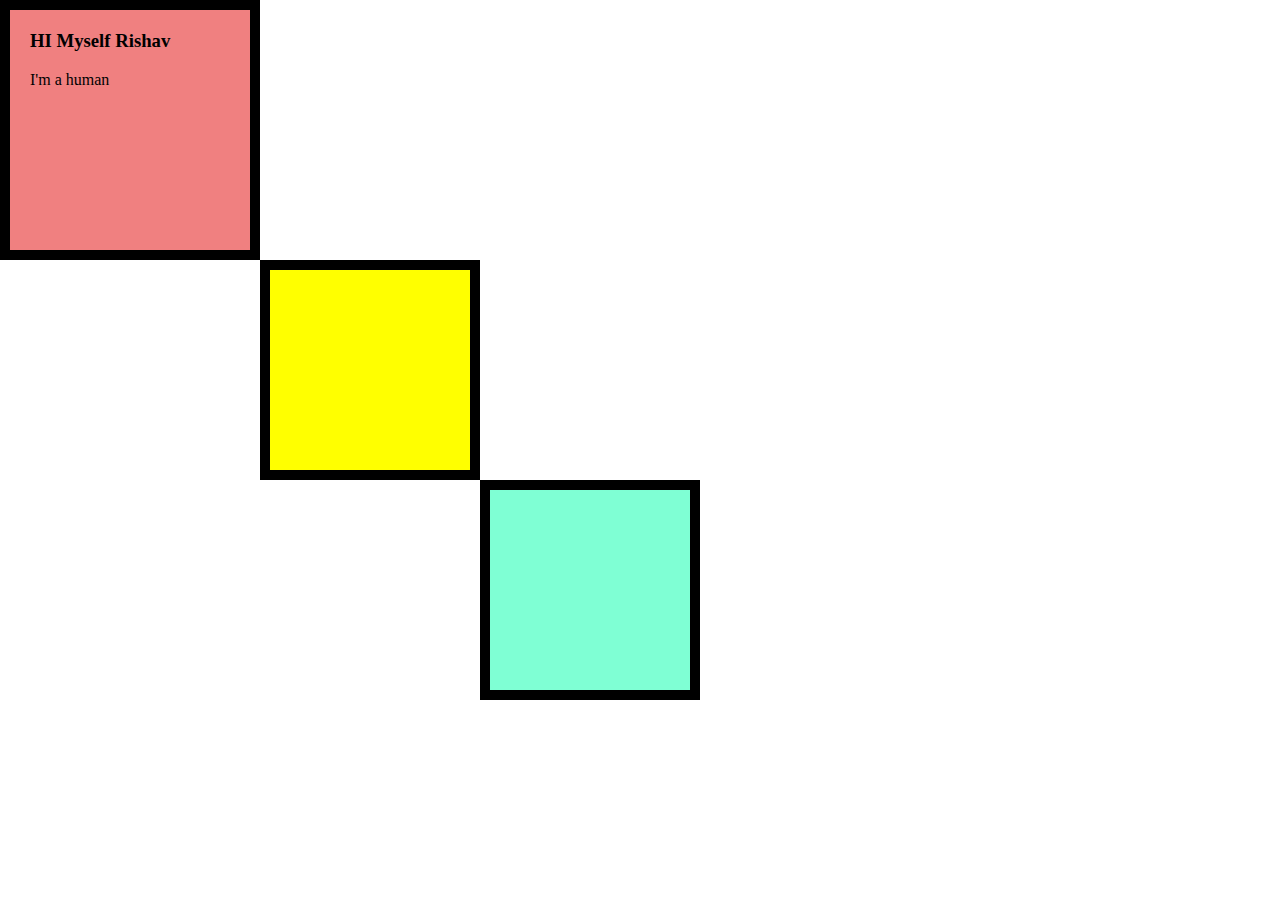
<file: My site/index.html>
<!DOCTYPE html>
<html lang="en">
<head>
    <meta charset="UTF-8">
    <meta http-equiv="X-UA-Compatible" content="IE=edge">
    <meta name="viewport" content="width=device-width, initial-scale=1.0">
    <link rel="stylesheet" href="css/style.css">
    <link rel="icon" href="css/favicon.ico">
    <title>MY site</title>
</head>
<body>
    <div class="first-container">
        <h3>HI Myself Rishav</h3>
        <p>I'm a human</p>
    </div>

    <div class="middle-container">

    </div>

    <div class="last-container">

    </div>
</body>
</html>
</file>
<file: My site/css/style.css>
body{
    margin: 0;
}

h3{
    margin-top: 0;
}

.first-container{
    background-color: lightcoral;
    padding: 20px;
    height: 200px;
    width: 200px;
    border: solid 10px;
    
}

.middle-container{
    background-color: yellow;
    height: 200px;
    width: 200px;
    margin-left: 260px;
    border: solid 10px;
}
.last-container{
    background-color: aquamarine;
    height: 200px;
    width: 200px;
    border: solid 10px;
    margin-left: 480px;

}
</file>
